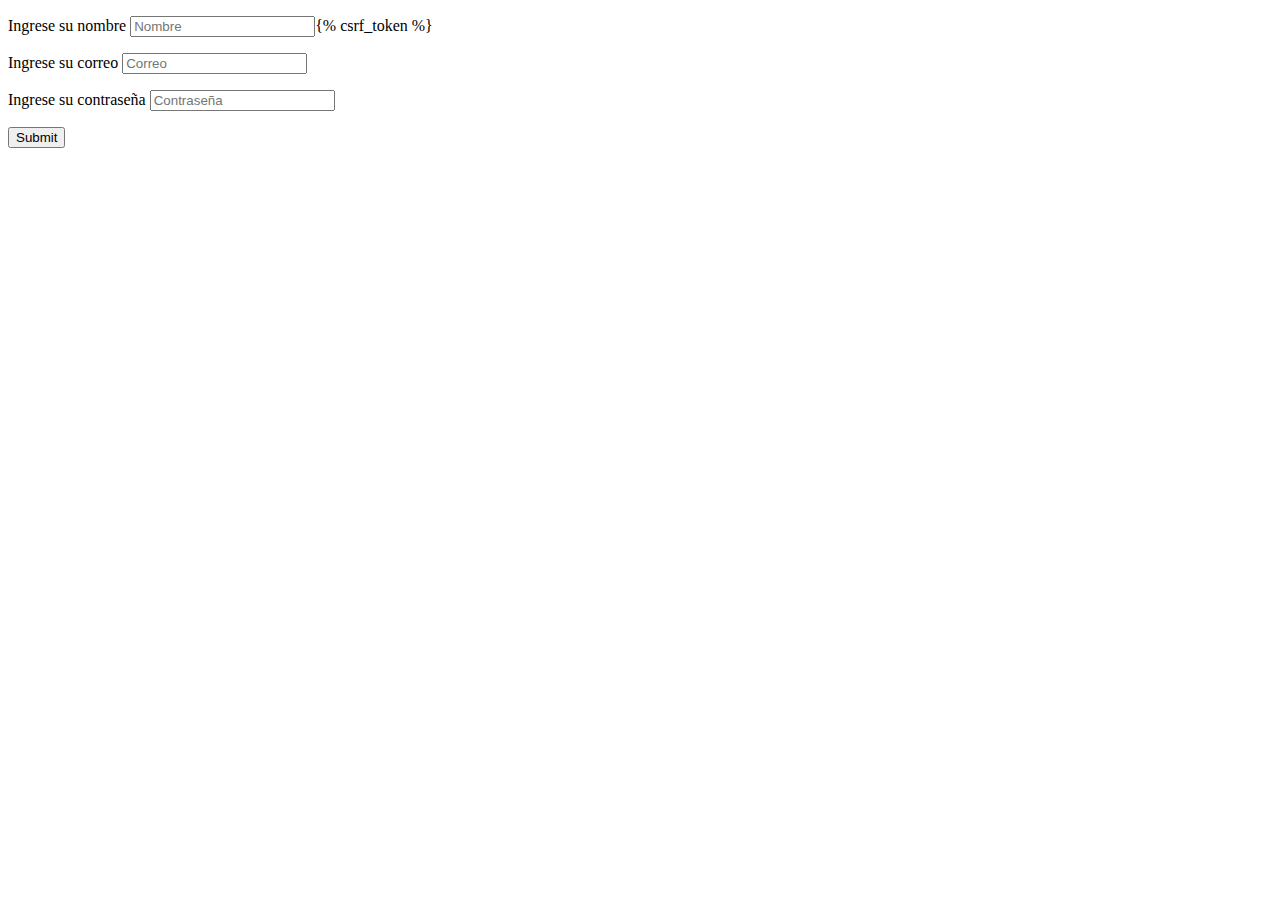
<file: src/coder/templates/coder/formulario.html>
<!DOCTYPE html>
<html lang="en">
<head>
    <meta charset="UTF-8">
    <meta http-equiv="X-UA-Compatible" content="IE=edge">
    <meta name="viewport" content="width=device-width, initial-scale=1.0">
    <title>Formulario de prueba</title>
</head>
<body>
    <!-- Primero hay que poner los nombres de las cajitas
    metodos GET y POST--> 
    
    <form action="/coder/infoformulario" method="post">
        <!--text puede aceptar cualquier cosa, los demas tienen validaciones extra-->
        <p>
            Ingrese su nombre
            <input type="text" placeholder="Nombre" name="nombre">{% csrf_token %}
        </p>
        <p>
            Ingrese su correo
            <input type="email" placeholder="Correo" name="correo">
        </p>
        <p>
            Ingrese su contraseña
            <input type="password" placeholder="Contraseña" name="contraseña">
        </p>
        <input type="submit" value="Submit">



    </form>

</body>
</html>
</file>
